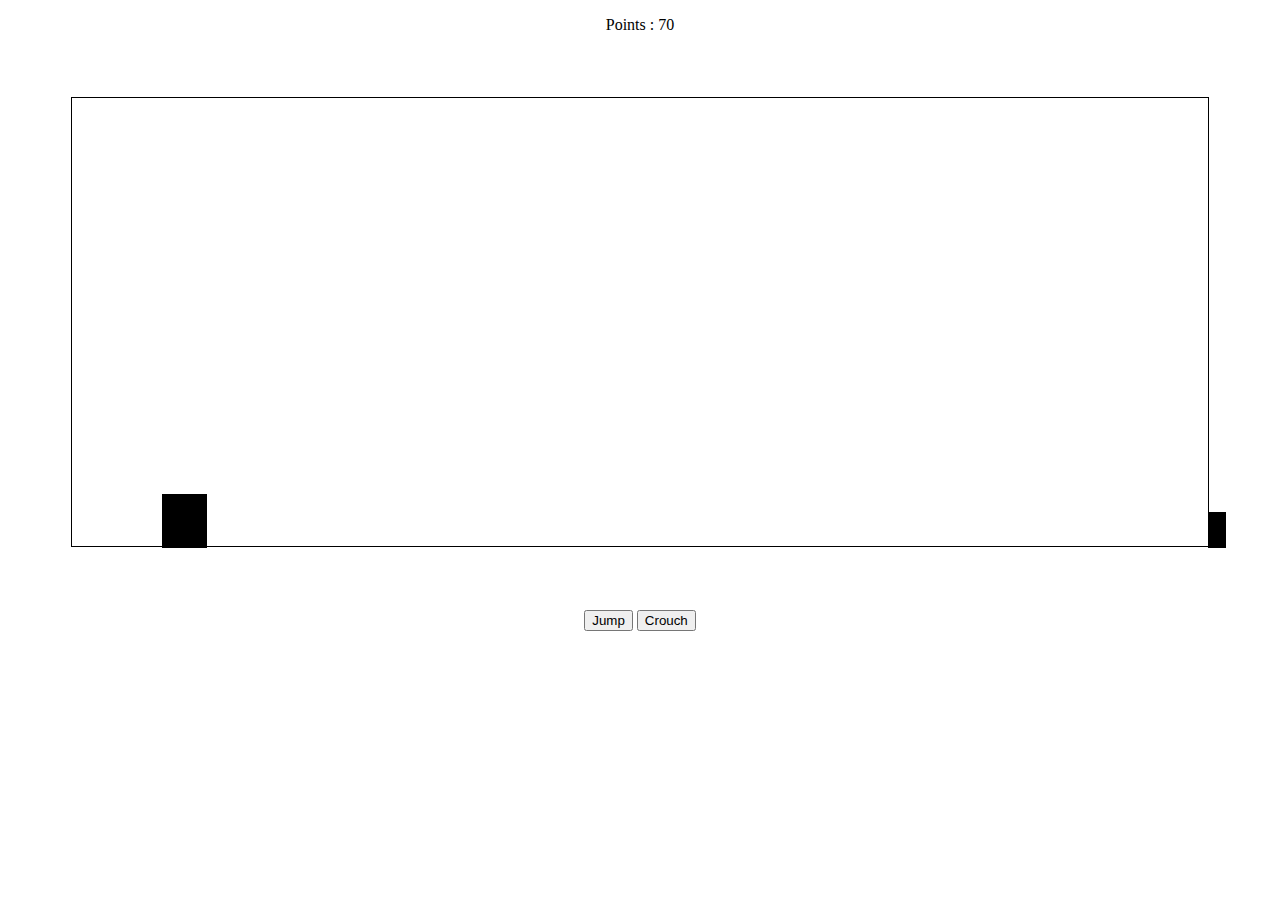
<file: index.html>
<!DOCTYPE html>
<html lang="en">
<head>
    <meta charset="UTF-8">
    <meta http-equiv="X-UA-Compatible" content="IE=edge">
    <meta name="viewport" content="width=device-width, initial-scale=1.0">
    <title>Document</title>
    <link rel="stylesheet" href="style.css">
</head>
<body>
    <p>Points : <span id="points">0</span></p>
    <div id="box">
        <div id="obstacle1"></div>
        <div id="obstacle2"></div>
        <div id="fly1" ></div>
        <div id="fly2" ></div>
        <div id="player" ></div>
    </div>
    <div>
        <button id="jump" onclick="jump()">Jump</button>
        <button id="crouch" onmousedown="crouch()" onmouseup="stand()">Crouch</button>
    </div>
    <script src="action.js"></script>
</body>
</html>
</file>
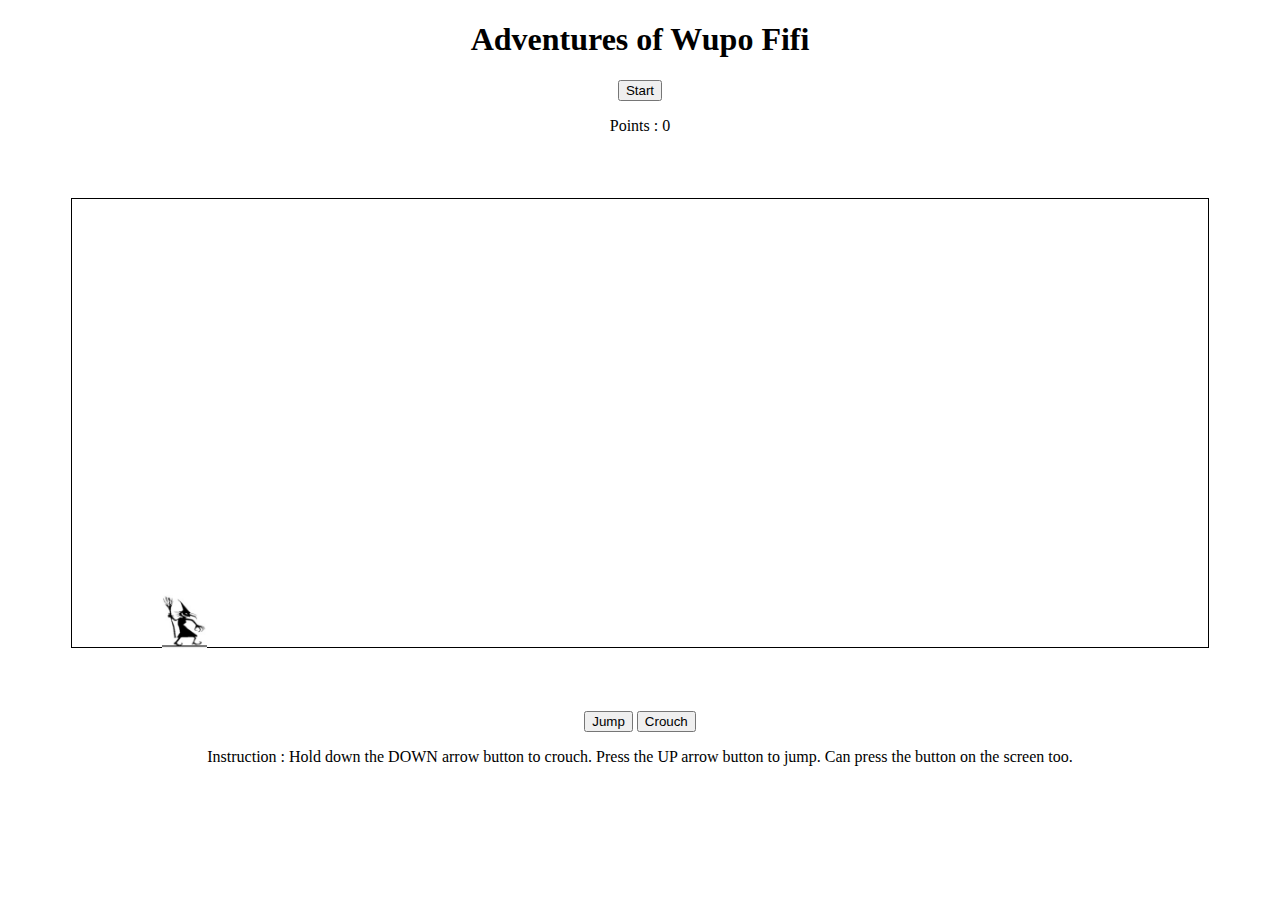
<file: fifi/index.html>
<!DOCTYPE html>
<html lang="en">
<head>
    <meta charset="UTF-8">
    <meta http-equiv="X-UA-Compatible" content="IE=edge">
    <meta name="viewport" content="width=device-width, initial-scale=1.0">
    <title>Adventure of Wupo Fifi</title>
    <link rel="stylesheet" href="style.css">
</head>
<body>
    <h1>Adventures of Wupo Fifi</h1>
    <button id="start" onclick="start()">Start</button>
    <p>Points : <span id="points">0</span></p>
    <div id="box">
        <div id="obstacle1"></div>
        <div id="obstacle2"></div>
        <div id="fly1" ></div>
        <div id="fly2" ></div>
        <div id="player" ></div>
    </div>
    <div>
        <button id="jump" onclick="jump()">Jump</button>
        <button id="crouch" onmousedown="crouch()" onmouseup="stand()">Crouch</button>
    </div>
    <p>Instruction : Hold down the DOWN arrow button to crouch. Press the UP arrow button to jump. Can press the button on the screen too.</p>
    <script src="action.js"></script>
</body>
</html>
</file>
<file: style.css>
*{
    box-sizing: border-box;
    text-align: center;
}
#box {
    margin: 4%;
    width: 90%;
    height: 50vh;
    border: 0.1vh black solid;
    margin: 5%;
}
#player {
    position: relative;
    height: 6vh;
    width: 5vh;
    top: 34vh;
    background-color: black;
}
.jump {
    animation: jump 0.6s 1 linear;
}
.obstruct {
    animation: slidein 3s infinite linear;
}
.jump_crouched {
    animation: jump_crouched 0.6s 1 linear;
}
#obstacle1 {
    position: relative;
    height: 4vh;
    width: 2vh;
    top: 46vh;
    left: 100%;
    background-color: black;
    opacity: 0;
}
#obstacle2 {
    position: relative;
    height: 4vh;
    width: 2vh;
    top: 42vh;
    left: 100%;
    background-color: black;
    opacity: 0;
}
#fly1 {
    position: relative;
    height: 1vh;
    width: 2vh;
    top: 33vh;
    left: 100%;
    background-color: black;
    opacity: 0;
}
#fly2 {
    position: relative;
    height: 1vh;
    width: 2vh;
    top: 35vh;
    left: 100%;
    background-color: black;
    opacity: 0;
}
@keyframes jump {
    0% {
        top: 34vh;
    }
    50% {
        top: 26vh;
    }
    100% {
        top: 34vh;
    }
}
@keyframes slidein {
    0% {
        left: 100%;
    }
    100% {
        left: 0%;
    }
}
@keyframes jump_crouched {
    0% {
        top: 37vh;
    }
    50% {
        top: 29vh;
    }
    100% {
        top: 37vh;
    }
}
@media (max-width: 575px){
    #player{
        left: 2vh;
    }
}
@media (min-width: 992px){
    #player{
        left: 10vh;
    }
}
@media (max-width : 991px) and (min-width: 768px){
    #player{
        left: 8vh;
    }
}
@media (max-width: 767px) and (min-width: 576px) {   
    #player{
        left: 4vh;
    }
}
</file>
<file: fifi/style.css>
*{
    box-sizing: border-box;
    text-align: center;
}
#box {
    margin: 4%;
    width: 90%;
    height: 50vh;
    border: 0.1vh black solid;
    margin: 5%;
}
#player {
    position: relative;
    height: 6vh;
    width: 5vh;
    top: 34vh;
    background-image: url(witch.jpg);
    background-size: cover;
}
.jump {
    animation: jump 0.6s 1 linear;
}
.obstruct {
    animation: slidein 3s infinite linear;
}
.jump_crouched {
    animation: jump_crouched 0.6s 1 linear;
}
#obstacle1 {
    position: relative;
    height: 4vh;
    width: 2vh;
    top: 46vh;
    left: 100%;
    background-size: cover;
    background-image: url(cat.jpg);
    opacity: 0;
}
#obstacle2 {
    position: relative;
    height: 4vh;
    width: 2vh;
    top: 42vh;
    left: 100%;
    background-size: cover;
    background-image: url(cat.jpg);
    opacity: 0;
}
#fly1 {
    position: relative;
    height: 1vh;
    width: 2vh;
    top: 33vh;
    left: 100%;
    background-size: cover;
    background-image: url(bird.png);
    opacity: 0;
}
#fly2 {
    position: relative;
    height: 1vh;
    width: 2vh;
    top: 35vh;
    left: 100%;
    background-size: cover;
    background-image: url(bird.png);
    opacity: 0;
}
@keyframes jump {
    0% {
        top: 34vh;
    }
    50% {
        top: 26vh;
    }
    100% {
        top: 34vh;
    }
}
@keyframes slidein {
    0% {
        left: 100%;
    }
    100% {
        left: 0%;
    }
}
@keyframes jump_crouched {
    0% {
        top: 37vh;
    }
    50% {
        top: 29vh;
    }
    100% {
        top: 37vh;
    }
}
@media (max-width: 575px){
    #player{
        left: 2vh;
    }
}
@media (min-width: 992px){
    #player{
        left: 10vh;
    }
}
@media (max-width : 991px) and (min-width: 768px){
    #player{
        left: 8vh;
    }
}
@media (max-width: 767px) and (min-width: 576px) {   
    #player{
        left: 4vh;
    }
}
</file>
